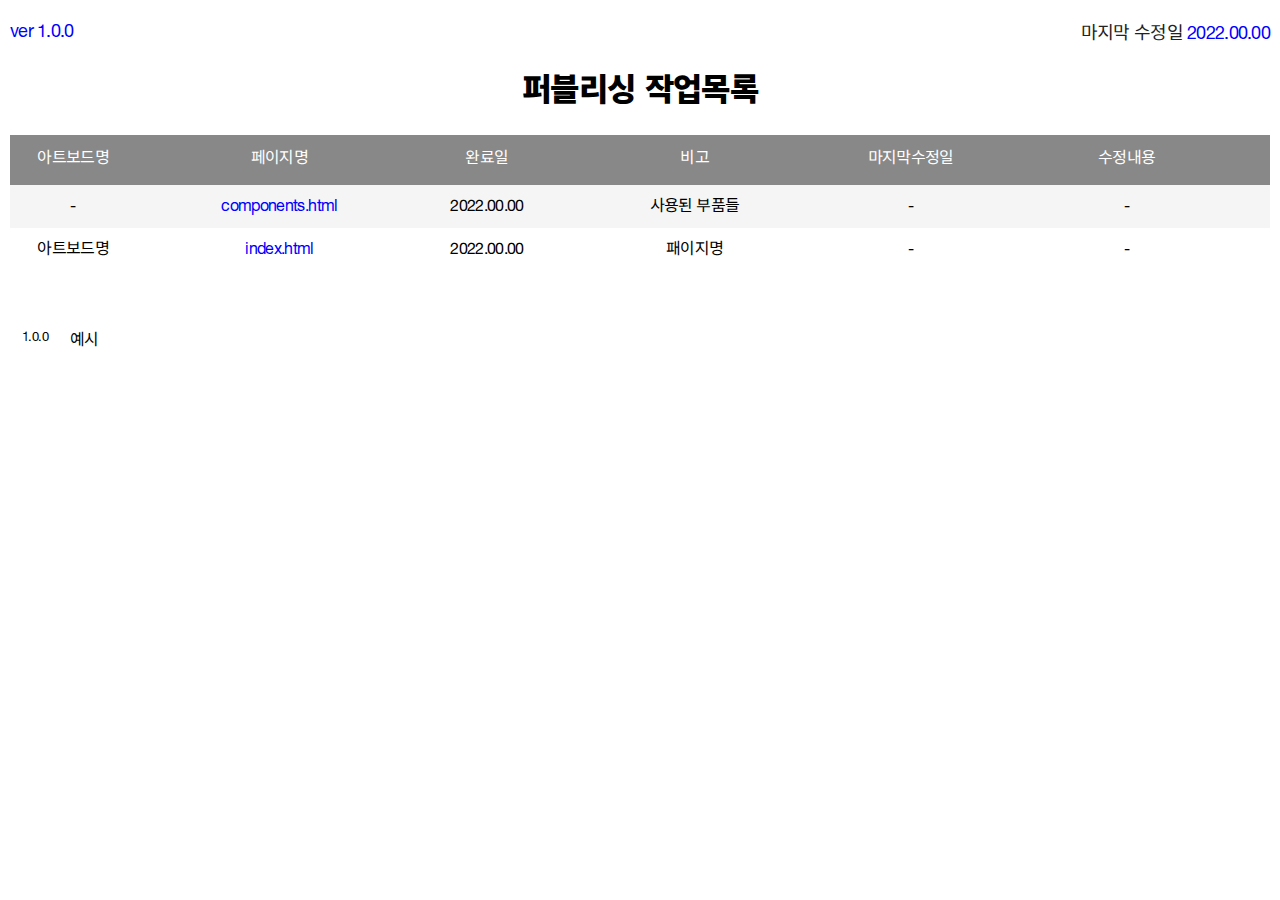
<file: public/worktable.html>
<!DOCTYPE html>
<html lang="ko">

<head>
  <meta charset="UTF-8" />
  <meta name="viewport"
    content="width=device-width, user-scalable=no, initial-scale=1.0, minimum-scale=1.0, maximum-scale=5.0" />
  <meta http-equiv="X-UA-Compatible" content="ie=edge" />
  <meta name="format-detection" content="telephone=no" />
  <meta http-equiv="Expires" content="3600" />
  <meta http-equiv="Pragma" content="3600" />
  <meta http-equiv="cache-control" content="max-age=3600" />
  <title>작업히스토리</title>

  <meta name="title" content="타이틀" />
  <meta name="author" content="회사" />
  <meta name="description" content="상세설명" />
  <meta name="keywords" content="키워드" />

  <!-- Open Graph / Facebook -->
  <meta property="og:type" content="website" />
  <meta property="og:url" content="유알엘" />
  <meta property="og:title" content="타이틀" />
  <meta property="og:description" content="상세설명" />
  <meta property="og:image" content="assets/images/favicon/og.png" />
  <!-- Twitter -->
  <meta property="twitter:url" content="유알엘" />
  <meta property="twitter:title" content="타이틀" />
  <meta property="twitter:description" content="상세설명" />
  <!-- END Open Graph -->

  <!-- css link -->
  <link rel="stylesheet" href="assets/css/custom/ui.css" />
  <link rel="stylesheet" href="assets/css/custom/worktable.css" />
</head>

<body>
  <div id="page" class="start-page">
    <!-- start:: main contents -->
    <main class="page-main">
      <!-- FIXME: 수정사항이 있을 경우
        1. 버전 업데이트 
        2. 하단 리스트에 작성
        3. 지정된 페이지에서의 수정이면 테이블에 버전 넘버를 작성 -->
      <div class="main-container">
        <div class="flex-btw-wrap">
          <p class="ver">
            <smalls>ver </smalls>1.0.0
          </p>
          <p class="date"><span class="edit-date">마지막 수정일</span> 2022.00.00</p>
        </div>
        <div class="manage-table-wrap">
          <table summary="퍼블리싱 작업목록" class="manage-table">
            <caption class="de-table-ttl">
              <h1>퍼블리싱 작업목록</h1>
            </caption>
            <thead>
              <tr class="manage-table-row manage-table-hd">
                <th class="cell cell-art">아트보드명</th>
                <th class="cell cell-name">페이지명</th>
                <th class="cell cell-end">완료일</th>
                <th class="cell cell-note">비고</th>
                <th class="cell cell-editdate">마지막수정일</th>
                <th class="cell cell-editnote">수정내용</th>
              </tr>
            </thead>
            <tbody>

              <tr class="manage-table-row">
                <td class="cell cell-art">-</td>
                <td class="cell cell-name"><a href="components.html" target="blank" ref=”noopener
                    noreferrer”>components.html</a>
                </td>
                <td class="cell cell-end">2022.00.00</td>
                <td class="cell cell-note">사용된 부품들</td>
                <td class="cell cell-editdate">-</td>
                <td class="cell cell-editnote">-</td>
              </tr>

              <tr class="manage-table-row">
                <td class="cell cell-art">아트보드명</td>
                <td class="cell cell-name"><a href="index.html" target="blank" ref=”noopener noreferrer”>index.html</a>
                </td>
                <td class="cell cell-end">2022.00.00</td>
                <td class="cell cell-note">패이지명</td>
                <td class="cell cell-editdate">-</td>
                <td class="cell cell-editnote">-</td>
              </tr>

            </tbody>
          </table>
        </div>

        <ol class="version-ckeck-wrap">

          <li class="version-ckeck-list">
            <small class="ver">1.0.0</small>
            <span class="dec">예시</span>
          </li>

        </ol>
      </div>
    </main>
    <!-- end:: main contents -->
  </div>

  <!-- END page -->
</body>

</html>
</file>
<file: public/assets/css/custom/ui.css>
/* =================== base =================== */
html,
body,
[class] {
  margin: 0;
  padding: 0;
  border: 0;
  -webkit-box-sizing: border-box;
          box-sizing: border-box;
  font-size: 100%;
  line-height: 1.15;
  font: inherit;
  font-family: "helvatica", "noto", "spoqa", sans-serif;
  vertical-align: baseline;
  letter-spacing: -0.04em;
  word-break: keep-all;
  overflow-wrap: break-word;
}

html {
  -webkit-tap-highlight-color: transparent;
  -webkit-text-size-adjust: 100%;
  font-size: 16px;
  scroll-behavior: smooth;
}

a {
  outline: 0;
  background-color: transparent;
  text-decoration: none;
  color: black;
  cursor: pointer;
}

ol,
ul,
dl {
  list-style: none;
}

textarea {
  resize: none;
}

select {
  padding: 5px 10px;
}

address {
  font-style: normal;
}

table {
  border-collapse: collapse;
  border-spacing: 0;
}

/* Reset img */
img {
  max-width: 100%;
  height: auto;
}

/* =================== fonts =================== */
/* ---------- noto sans kr ---------- */
@font-face {
  font-family: "noto";
  font-weight: 800;
  src: url("../../fonts/notosanskr/NotoSansKR-Black.woff2") format("woff2"), url("../../fonts/notosanskr/NotoSansKR-Black.woff") format("woff"), url("../../fonts/notosanskr/NotoSansKR-Black.ttf") format("truetype"), url("../../fonts/notosanskr/NotoSansKR-Black.otf") format("opentype");
  font-display: swap;
}
@font-face {
  font-family: "noto";
  font-weight: 600;
  src: url("../../fonts/notosanskr/NotoSansKR-Bold.woff2") format("woff2"), url("../../fonts/notosanskr/NotoSansKR-Bold.woff") format("woff"), url("../../fonts/notosanskr/NotoSansKR-Bold.ttf") format("truetype"), url("../../fonts/notosanskr/NotoSansKR-Bold.otf") format("opentype");
  font-display: swap;
}
@font-face {
  font-family: "noto";
  font-weight: 500;
  src: url("../../fonts/notosanskr/NotoSansKR-Medium.woff2") format("woff2"), url("../../fonts/notosanskr/NotoSansKR-Medium.woff") format("woff"), url("../../fonts/notosanskr/NotoSansKR-Medium.ttf") format("truetype"), url("../../fonts/notosanskr/NotoSansKR-Medium.otf") format("opentype");
  font-display: swap;
}
@font-face {
  font-family: "noto";
  font-weight: 400;
  src: url("../../fonts/notosanskr/NotoSansKR-Regular.woff2") format("woff2"), url("../../fonts/notosanskr/NotoSansKR-Regular.woff") format("woff"), url("../../fonts/notosanskr/NotoSansKR-Regular.ttf") format("truetype"), url("../../fonts/notosanskr/NotoSansKR-Regular.otf") format("opentype");
  font-display: swap;
}
@font-face {
  font-family: "noto";
  font-weight: 300;
  src: url("../../fonts/notosanskr/NotoSansKR-Light.woff2") format("woff2"), url("../../fonts/notosanskr/NotoSansKR-Light.woff") format("woff"), url("../../fonts/notosanskr/NotoSansKR-Light.ttf") format("truetype"), url("../../fonts/notosanskr/NotoSansKR-Light.otf") format("opentype");
  font-display: swap;
}
@font-face {
  font-family: "noto";
  font-weight: 200;
  src: url("../../fonts/notosanskr/NotoSansKR-DemiLight.woff2") format("woff2"), url("../../fonts/notosanskr/NotoSansKR-DemiLight.woff") format("woff"), url("../../fonts/notosanskr/NotoSansKR-DemiLight.ttf") format("truetype"), url("../../fonts/notosanskr/NotoSansKR-DemiLight.otf") format("opentype");
  font-display: swap;
}
@font-face {
  font-family: "noto";
  font-weight: 100;
  src: url("../../fonts/notosanskr/NotoSansKR-Thin.woff2") format("woff2"), url("../../fonts/notosanskr/NotoSansKR-Thin.woff") format("woff"), url("../../fonts/notosanskr/NotoSansKR-Thin.ttf") format("truetype"), url("../../fonts/notosanskr/NotoSansKR-Thin.otf") format("opentype");
  font-display: swap;
}
/* ---------- helvetica neue ---------- */
@font-face {
  font-family: "helvatica";
  font-weight: 800;
  src: url("../../fonts/Helvetica_Neue/HelveticaNeueLTStd-Hv.woff2") format("woff2"), url("../../fonts/Helvetica_Neue/HelveticaNeueLTStd-Hv.woff") format("woff"), url("../../fonts/Helvetica_Neue/HelveticaNeueLTStd-Hv.ttf") format("truetype"), url("../../fonts/Helvetica_Neue/HelveticaNeueLTStd-Hv.otf") format("opentype");
  font-display: swap;
}
@font-face {
  font-family: "helvatica";
  font-weight: 600;
  src: url("../../fonts/Helvetica_Neue/HelveticaNeueLTStd-Bd.woff2") format("woff2"), url("../../fonts/Helvetica_Neue/HelveticaNeueLTStd-Bd.woff") format("woff"), url("../../fonts/Helvetica_Neue/HelveticaNeueLTStd-Bd.ttf") format("truetype"), url("../../fonts/Helvetica_Neue/HelveticaNeueLTStd-Bd.otf") format("opentype");
  font-display: swap;
}
@font-face {
  font-family: "helvatica";
  font-weight: 400;
  src: url("../../fonts/Helvetica_Neue/HelveticaNeueLTStd-Roman.woff2") format("woff2"), url("../../fonts/Helvetica_Neue/HelveticaNeueLTStd-Roman.woff") format("woff"), url("../../fonts/Helvetica_Neue/HelveticaNeueLTStd-Roman.ttf") format("truetype"), url("../../fonts/Helvetica_Neue/HelveticaNeueLTStd-Roman.otf") format("opentype");
  font-display: swap;
}
@font-face {
  font-family: "helvatica";
  font-weight: 300;
  src: url("../../fonts/Helvetica_Neue/HelveticaNeueLTStd-Lt.woff2") format("woff2"), url("../../fonts/Helvetica_Neue/HelveticaNeueLTStd-Lt.woff") format("woff"), url("../../fonts/Helvetica_Neue/HelveticaNeueLTStd-Lt.ttf") format("truetype"), url("../../fonts/Helvetica_Neue/HelveticaNeueLTStd-Lt.otf") format("opentype");
  font-display: swap;
}
/* ---------- open sans ---------- */
@font-face {
  font-family: "open sans";
  font-weight: 800;
  src: url("../../fonts/open_sans/OpenSans-ExtraBold.woff2") format("woff2"), url("../../fonts/open_sans/OpenSans-ExtraBold.woff") format("woff"), url("../../fonts/open_sans/OpenSans-ExtraBold.ttf") format("truetype"), url("../../fonts/open_sans/OpenSans-ExtraBold.otf") format("opentype");
  font-display: swap;
}
@font-face {
  font-family: "open sans";
  font-weight: 700;
  src: url("../../fonts/open_sans/OpenSans-Bold.woff2") format("woff2"), url("../../fonts/open_sans/OpenSans-Bold.woff") format("woff"), url("../../fonts/open_sans/OpenSans-Bold.ttf") format("truetype"), url("../../fonts/open_sans/OpenSans-Bold.otf") format("opentype");
  font-display: swap;
}
@font-face {
  font-family: "open sans";
  font-weight: 600;
  src: url("../../fonts/open_sans/OpenSans-SemiBold.woff2") format("woff2"), url("../../fonts/open_sans/OpenSans-SemiBold.woff") format("woff"), url("../../fonts/open_sans/OpenSans-SemiBold.ttf") format("truetype"), url("../../fonts/open_sans/OpenSans-SemiBold.otf") format("opentype");
  font-display: swap;
}
@font-face {
  font-family: "open sans";
  font-weight: 400;
  src: url("../../fonts/open_sans/OpenSans-Regular.woff2") format("woff2"), url("../../fonts/open_sans/OpenSans-Regular.woff") format("woff"), url("../../fonts/open_sans/OpenSans-Regular.ttf") format("truetype"), url("../../fonts/open_sans/OpenSans-Regular.otf") format("opentype");
  font-display: swap;
}
@font-face {
  font-family: "open sans";
  font-weight: 300;
  src: url("../../fonts/open_sans/OpenSans-Light.woff2") format("woff2"), url("../../fonts/open_sans/OpenSans-Light.woff") format("woff"), url("../../fonts/open_sans/OpenSans-Light.ttf") format("truetype"), url("../../fonts/open_sans/OpenSans-Light.otf") format("opentype");
  font-display: swap;
}
/* ---------- nanum square ---------- */
@font-face {
  font-family: "nanum square";
  font-weight: 800;
  src: url("../../fonts/nanumsquare/NanumSquare_acEB.woff2") format("woff2"), url("../../fonts/nanumsquare/NanumSquare_acEB.woff") format("woff"), url("../../fonts/nanumsquare/NanumSquare_acEB.ttf") format("truetype"), url("../../fonts/nanumsquare/NanumSquare_acEB.otf") format("opentype");
  font-display: swap;
}
@font-face {
  font-family: "nanum square";
  font-weight: 600;
  src: url("../../fonts/nanumsquare/NanumSquare_acB.woff2") format("woff2"), url("../../fonts/nanumsquare/NanumSquare_acB.woff") format("woff"), url("../../fonts/nanumsquare/NanumSquare_acB.ttf") format("truetype"), url("../../fonts/nanumsquare/NanumSquare_acB.otf") format("opentype");
  font-display: swap;
}
@font-face {
  font-family: "nanum square";
  font-weight: 400;
  src: url("../../fonts/nanumsquare/NanumSquare_acR.woff2") format("woff2"), url("../../fonts/nanumsquare/NanumSquare_acR.woff") format("woff"), url("../../fonts/nanumsquare/NanumSquare_acR.ttf") format("truetype"), url("../../fonts/nanumsquare/NanumSquare_acR.otf") format("opentype");
  font-display: swap;
}
@font-face {
  font-family: "nanum square";
  font-weight: 300;
  src: url("../../fonts/nanumsquare/NanumSquare_acL.woff2") format("woff2"), url("../../fonts/nanumsquare/NanumSquare_acL.woff") format("woff"), url("../../fonts/nanumsquare/NanumSquare_acL.ttf") format("truetype"), url("../../fonts/nanumsquare/NanumSquare_acL.otf") format("opentype");
  font-display: swap;
}
/* ---------- spoqa han sans neo ---------- */
@font-face {
  font-family: "spoqa";
  font-weight: 600;
  src: url("../../fonts/SpoqaHanSansNeo/Spoqa_Han_Sans_Neo_Bold.woff2") format("woff2"), url("../../fonts/SpoqaHanSansNeo/Spoqa_Han_Sans_Neo_Bold.woff") format("woff"), url("../../fonts/SpoqaHanSansNeo/Spoqa_Han_Sans_Neo_Bold.ttf") format("truetype"), url("../../fonts/SpoqaHanSansNeo/Spoqa_Han_Sans_Neo_Bold.otf") format("opentype");
  font-display: swap;
}
@font-face {
  font-family: "spoqa";
  font-weight: 500;
  src: url("../../fonts/SpoqaHanSansNeo/Spoqa_Han_Sans_Neo_Medium.woff2") format("woff2"), url("../../fonts/SpoqaHanSansNeo/Spoqa_Han_Sans_Neo_Medium.woff") format("woff"), url("../../fonts/SpoqaHanSansNeo/Spoqa_Han_Sans_Neo_Medium.ttf") format("truetype"), url("../../fonts/SpoqaHanSansNeo/Spoqa_Han_Sans_Neo_Medium.otf") format("opentype");
  font-display: swap;
}
@font-face {
  font-family: "spoqa";
  font-weight: 400;
  src: url("../../fonts/SpoqaHanSansNeo/Spoqa_Han_Sans_Neo_Regular.woff2") format("woff2"), url("../../fonts/SpoqaHanSansNeo/Spoqa_Han_Sans_Neo_Regular.woff") format("woff"), url("../../fonts/SpoqaHanSansNeo/Spoqa_Han_Sans_Neo_Regular.ttf") format("truetype"), url("../../fonts/SpoqaHanSansNeo/Spoqa_Han_Sans_Neo_Regular.otf") format("opentype");
  font-display: swap;
}
@font-face {
  font-family: "spoqa";
  font-weight: 300;
  src: url("../../fonts/SpoqaHanSansNeo/Spoqa_Han_Sans_Neo_Light.woff2") format("woff2"), url("../../fonts/SpoqaHanSansNeo/Spoqa_Han_Sans_Neo_Light.woff") format("woff"), url("../../fonts/SpoqaHanSansNeo/Spoqa_Han_Sans_Neo_Light.ttf") format("truetype"), url("../../fonts/SpoqaHanSansNeo/Spoqa_Han_Sans_Neo_Light.otf") format("opentype");
  font-display: swap;
}
@font-face {
  font-family: "spoqa";
  font-weight: 100;
  src: url("../../fonts/SpoqaHanSansNeo/Spoqa_Han_Sans_Neo_Thin.woff2") format("woff2"), url("../../fonts/SpoqaHanSansNeo/Spoqa_Han_Sans_Neo_Thin.woff") format("woff"), url("../../fonts/SpoqaHanSansNeo/Spoqa_Han_Sans_Neo_Thin.ttf") format("truetype"), url("../../fonts/SpoqaHanSansNeo/Spoqa_Han_Sans_Neo_Thin.otf") format("opentype");
  font-display: swap;
}
/* ---------- poppins ---------- */
@font-face {
  font-family: "poppins";
  font-weight: 900;
  src: url("../../fonts/poppins/Poppins-Black.woff2") format("woff2"), url("../../fonts/poppins/Poppins-Black.woff") format("woff"), url("../../fonts/poppins/Poppins-Black.ttf") format("truetype"), url("../../fonts/poppins/Poppins-Black.otf") format("opentype");
  font-display: swap;
}
@font-face {
  font-family: "poppins";
  font-weight: 800;
  src: url("../../fonts/poppins/Poppins-ExtraBold.woff2") format("woff2"), url("../../fonts/poppins/Poppins-ExtraBold.woff") format("woff"), url("../../fonts/poppins/Poppins-ExtraBold.ttf") format("truetype"), url("../../fonts/poppins/Poppins-ExtraBold.otf") format("opentype");
  font-display: swap;
}
@font-face {
  font-family: "poppins";
  font-weight: 700;
  src: url("../../fonts/poppins/Poppins-Bold.woff2") format("woff2"), url("../../fonts/poppins/Poppins-Bold.woff") format("woff"), url("../../fonts/poppins/Poppins-Bold.ttf") format("truetype"), url("../../fonts/poppins/Poppins-Bold.otf") format("opentype");
  font-display: swap;
}
@font-face {
  font-family: "poppins";
  font-weight: 600;
  src: url("../../fonts/poppins/Poppins-SemiBold.woff2") format("woff2"), url("../../fonts/poppins/Poppins-SemiBold.woff") format("woff"), url("../../fonts/poppins/Poppins-SemiBold.ttf") format("truetype"), url("../../fonts/poppins/Poppins-SemiBold.otf") format("opentype");
  font-display: swap;
}
@font-face {
  font-family: "poppins";
  font-weight: 500;
  src: url("../../fonts/poppins/Poppins-Medium.woff2") format("woff2"), url("../../fonts/poppins/Poppins-Medium.woff") format("woff"), url("../../fonts/poppins/Poppins-Medium.ttf") format("truetype"), url("../../fonts/poppins/Poppins-Medium.otf") format("opentype");
  font-display: swap;
}
@font-face {
  font-family: "poppins";
  font-weight: 400;
  src: url("../../fonts/poppins/Poppins-Regular.woff2") format("woff2"), url("../../fonts/poppins/Poppins-Regular.woff") format("woff"), url("../../fonts/poppins/Poppins-Regular.ttf") format("truetype"), url("../../fonts/poppins/Poppins-Regular.otf") format("opentype");
  font-display: swap;
}
@font-face {
  font-family: "poppins";
  font-weight: 300;
  src: url("../../fonts/poppins/Poppins-Light.woff2") format("woff2"), url("../../fonts/poppins/Poppins-Light.woff") format("woff"), url("../../fonts/poppins/Poppins-Light.ttf") format("truetype"), url("../../fonts/poppins/Poppins-Light.otf") format("opentype");
  font-display: swap;
}
@font-face {
  font-family: "poppins";
  font-weight: 200;
  src: url("../../fonts/poppins/Poppins-ExtraLight.woff2") format("woff2"), url("../../fonts/poppins/Poppins-ExtraLight.woff") format("woff"), url("../../fonts/poppins/Poppins-ExtraLight.ttf") format("truetype"), url("../../fonts/poppins/Poppins-ExtraLight.otf") format("opentype");
  font-display: swap;
}
@font-face {
  font-family: "poppins";
  font-weight: 100;
  src: url("../../fonts/poppins/Poppins-Thin.woff2") format("woff2"), url("../../fonts/poppins/Poppins-Thin.woff") format("woff"), url("../../fonts/poppins/Poppins-Thin.ttf") format("truetype"), url("../../fonts/poppins/Poppins-Thin.otf") format("opentype");
  font-display: swap;
}
/* ---------- roboto ---------- */
@font-face {
  font-family: "roboto";
  font-weight: 300;
  src: url("../../fonts/roboto/Roboto-Thin.woff2") format("woff2"), url("../../fonts/roboto/Roboto-Thin.woff") format("woff"), url("../../fonts/roboto/Roboto-Thin.ttf") format("truetype"), url("../../fonts/roboto/Roboto-Thin.otf") format("opentype");
  font-display: swap;
}
@font-face {
  font-family: "roboto";
  font-weight: 400;
  src: url("../../fonts/roboto/Roboto-Regular.woff2") format("woff2"), url("../../fonts/roboto/Roboto-Regular.woff") format("woff"), url("../../fonts/roboto/Roboto-Regular.ttf") format("truetype"), url("../../fonts/roboto/Roboto-Regular.otf") format("opentype");
  font-display: swap;
}
@font-face {
  font-family: "roboto";
  font-weight: 500;
  src: url("../../fonts/roboto/Roboto-Medium.woff2") format("woff2"), url("../../fonts/roboto/Roboto-Medium.woff") format("woff"), url("../../fonts/roboto/Roboto-Medium.ttf") format("truetype"), url("../../fonts/roboto/Roboto-Medium.otf") format("opentype");
  font-display: swap;
}
@font-face {
  font-family: "roboto";
  font-weight: 600;
  src: url("../../fonts/roboto/Roboto-Bold.woff2") format("woff2"), url("../../fonts/roboto/Roboto-Bold.woff") format("woff"), url("../../fonts/roboto/Roboto-Bold.ttf") format("truetype"), url("../../fonts/roboto/Roboto-Bold.otf") format("opentype");
  font-display: swap;
}
@font-face {
  font-family: "roboto";
  font-weight: 800;
  src: url("../../fonts/roboto/Roboto-Black.woff2") format("woff2"), url("../../fonts/roboto/Roboto-Black.woff") format("woff"), url("../../fonts/roboto/Roboto-Black.ttf") format("truetype"), url("../../fonts/roboto/Roboto-Black.otf") format("opentype");
  font-display: swap;
}
/* ---------- pretendard ---------- */
@font-face {
  font-family: "pretendard";
  font-weight: 100;
  src: url("../../fonts/pretendard/Pretendard-Thin.woff2") format("woff2"), url("../../fonts/pretendard/Pretendard-Thin.woff") format("woff"), url("../../fonts/pretendard/Pretendard-Thin.otf") format("opentype");
}
@font-face {
  font-family: "pretendard";
  font-weight: 200;
  src: url("../../fonts/pretendard/Pretendard-ExtraLight.woff2") format("woff2"), url("../../fonts/pretendard/Pretendard-ExtraLight.woff") format("woff"), url("../../fonts/pretendard/Pretendard-ExtraLight.otf") format("opentype");
}
@font-face {
  font-family: "pretendard";
  font-weight: 300;
  src: url("../../fonts/pretendard/Pretendard-Light.woff2") format("woff2"), url("../../fonts/pretendard/Pretendard-Light.woff") format("woff"), url("../../fonts/pretendard/Pretendard-Light.otf") format("opentype");
}
@font-face {
  font-family: "pretendard";
  font-weight: 400;
  src: url("../../fonts/pretendard/Pretendard-Regular.woff2") format("woff2"), url("../../fonts/pretendard/Pretendard-Regular.woff") format("woff"), url("../../fonts/pretendard/Pretendard-Regular.otf") format("opentype");
}
@font-face {
  font-family: "pretendard";
  font-weight: 500;
  src: url("../../fonts/pretendard/Pretendard-Medium.woff2") format("woff2"), url("../../fonts/pretendard/Pretendard-Medium.woff") format("woff"), url("../../fonts/pretendard/Pretendard-Medium.otf") format("opentype");
}
@font-face {
  font-family: "pretendard";
  font-weight: 600;
  src: url("../../fonts/pretendard/Pretendard-SemiBold.woff2") format("woff2"), url("../../fonts/pretendard/Pretendard-SemiBold.woff") format("woff"), url("../../fonts/pretendard/Pretendard-SemiBold.otf") format("opentype");
}
@font-face {
  font-family: "pretendard";
  font-weight: 700;
  src: url("../../fonts/pretendard/Pretendard-Bold.woff2") format("woff2"), url("../../fonts/pretendard/Pretendard-Bold.woff") format("woff"), url("../../fonts/pretendard/Pretendard-Bold.otf") format("opentype");
}
@font-face {
  font-family: "pretendard";
  font-weight: 800;
  src: url("../../fonts/pretendard/Pretendard-ExtraBold.woff2") format("woff2"), url("../../fonts/pretendard/Pretendard-ExtraBold.woff") format("woff"), url("../../fonts/pretendard/Pretendard-ExtraBold.otf") format("opentype");
}
@font-face {
  font-family: "pretendard";
  font-weight: 900;
  src: url("../../fonts/pretendard/Pretendard-Black.woff2") format("woff2"), url("../../fonts/pretendard/Pretendard-Black.woff") format("woff"), url("../../fonts/pretendard/Pretendard-Black.otf") format("opentype");
}
/* =================== helper =================== */
.none {
  display: none;
}

.voice-only {
  position: absolute;
  top: 0;
  left: -9999rem;
  overflow: hidden;
  width: 1px;
  height: 1px;
  color: transparent;
}

.clear:after {
  content: "";
  display: block;
  clear: both;
}

.scroll-custom {
  overflow-y: auto;
}
.scroll-custom::-webkit-scrollbar {
  width: 4px;
  height: 4px;
  background-color: blue;
}
.scroll-custom::-webkit-scrollbar-thumb {
  background-color: #fff;
  border-radius: 0;
}

@media all and (max-width: 1024px) {
  .tab-hide {
    display: none !important;
  }
}

.tab-show {
  display: none !important;
}
@media all and (max-width: 1024px) {
  .tab-show {
    display: block !important;
  }
}

.tab-show-flex {
  display: none !important;
}
@media all and (max-width: 1024px) {
  .tab-show-flex {
    display: -webkit-box !important;
    display: -ms-flexbox !important;
    display: flex !important;
  }
}

@media all and (max-width: 600px) {
  .mb-hide {
    display: none !important;
  }
}

.mb-show {
  display: none !important;
}
@media all and (max-width: 600px) {
  .mb-show {
    display: block !important;
  }
}

.mb-show-flex {
  display: none !important;
}
@media all and (max-width: 600px) {
  .mb-show-flex {
    display: -webkit-box !important;
    display: -ms-flexbox !important;
    display: flex !important;
  }
}

@media all and (max-width: 360px) {
  .sm-hide {
    display: none !important;
  }
}

.sm-show {
  display: none !important;
}
@media all and (max-width: 360px) {
  .sm-show {
    display: block !important;
  }
}

.sm-show-flex {
  display: none !important;
}
@media all and (max-width: 360px) {
  .sm-show-flex {
    display: -webkit-box !important;
    display: -ms-flexbox !important;
    display: flex !important;
  }
}

/* =================== button =================== */
.btns-wrap {
  display: -webkit-box;
  display: -ms-flexbox;
  display: flex;
  -webkit-box-align: center;
      -ms-flex-align: center;
          align-items: center;
  -ms-flex-wrap: wrap;
      flex-wrap: wrap;
}
.btns-wrap .btn {
  margin: 10px 0;
  margin-left: 10px;
}
.btns-wrap .btn:first-of-type {
  margin-left: 0px;
}

.btns-wrap-double {
  display: -webkit-box;
  display: -ms-flexbox;
  display: flex;
  -webkit-box-align: center;
      -ms-flex-align: center;
          align-items: center;
}
.btns-wrap-double .btn {
  width: 50%;
}

.btns-wrap-fixed {
  display: -webkit-box;
  display: -ms-flexbox;
  display: flex;
  -webkit-box-align: center;
      -ms-flex-align: center;
          align-items: center;
  -webkit-box-pack: center;
      -ms-flex-pack: center;
          justify-content: center;
  gap: 10px;
  z-index: 20;
  position: fixed;
  top: auto;
  bottom: 0;
  width: 100%;
  height: 50px;
}
.btns-wrap-fixed .btn {
  width: 100%;
  height: 100%;
}

.btn {
  padding: 0;
  border: 0;
  border-radius: 0;
  background-color: transparent;
  -webkit-appearance: none;
  -moz-appearance: none;
  appearance: none;
  outline: none;
  -webkit-box-shadow: none;
          box-shadow: none;
  display: -webkit-inline-box;
  display: -ms-inline-flexbox;
  display: inline-flex;
  -webkit-box-align: center;
      -ms-flex-align: center;
          align-items: center;
  -webkit-box-pack: center;
      -ms-flex-pack: center;
          justify-content: center;
  cursor: pointer;
}
.btn:disabled {
  background-color: gray;
  cursor: default;
}

.btn-circle {
  display: -webkit-inline-box;
  display: -ms-inline-flexbox;
  display: inline-flex;
  -webkit-box-align: center;
      -ms-flex-align: center;
          align-items: center;
  -webkit-box-pack: center;
      -ms-flex-pack: center;
          justify-content: center;
  width: 50px;
  height: 50px;
  border-radius: 50%;
  border-radius: 50%;
}

.btn-round {
  border-radius: 30px;
}

.btn-rounded {
  border-radius: 8px;
}

.btn-shadow {
  -webkit-box-shadow: 0 6px 10px rgba(0, 0, 0, 0.07);
          box-shadow: 0 6px 10px rgba(0, 0, 0, 0.07);
}

.btn-sm {
  height: 30px;
}

.btn-md {
  height: 50px;
}

.btn-lg {
  height: 70px;
}

.btn-full {
  width: 100%;
  height: 100%;
}

.btn-main {
  background-color: blue;
  color: black;
  -webkit-transition: all 0.3s;
  transition: all 0.3s;
}
.btn-main:hover, .btn-main:focus {
  background-color: transparent;
  border: 1px solid blue;
}

.btn-sub {
  background-color: #9999ff;
  color: black;
  -webkit-transition: all 0.3s;
  transition: all 0.3s;
}
.btn-sub:hover, .btn-sub:focus {
  background-color: transparent;
  border: 1px solid #9999ff;
}

.btn-gra {
  background-image: -webkit-gradient(linear, right top, left top, from(blue), color-stop(50%, #9999ff), to(blue));
  background-image: linear-gradient(to left, blue 0%, #9999ff 50%, blue 100%);
  background-size: 200%;
  background-position: left top;
  color: white;
  -webkit-transition: all 0.3s;
  transition: all 0.3s;
}
.btn-gra:hover, .btn-gra:focus {
  background-position-x: 100%;
}

.btn-bd-main {
  border: 1px solid blue;
  background-color: white;
  color: blue;
  -webkit-transition: all 0.3s;
  transition: all 0.3s;
}
.btn-bd-main:hover, .btn-bd-main:focus {
  background-color: blue;
  color: black;
}

.btn-bd-sub {
  border: 1px solid #9999ff;
  background-color: white;
  color: #9999ff;
  -webkit-transition: all 0.3s;
  transition: all 0.3s;
}
.btn-bd-sub:hover, .btn-bd-sub:focus {
  background-color: #9999ff;
  color: black;
}

.btn-gst-main {
  border: 1px solid blue;
  color: blue;
  -webkit-transition: all 0.3s;
  transition: all 0.3s;
}
.btn-gst-main:hover, .btn-gst-main:focus {
  background-color: blue;
  color: black;
}

.btn-gst-sub {
  border: 1px solid #9999ff;
  color: #9999ff;
  -webkit-transition: all 0.3s;
  transition: all 0.3s;
}
.btn-gst-sub:hover, .btn-gst-sub:focus {
  background-color: #9999ff;
  color: black;
}

.socail-btn-wrap {
  -ms-flex-wrap: wrap;
      flex-wrap: wrap;
}
.socail-btn-wrap .btn {
  margin: 0;
}

.socail-icon-btn-wrap {
  -webkit-box-pack: center;
      -ms-flex-pack: center;
          justify-content: center;
}

.btn-kakao {
  background-color: #fae300;
  color: #ffffff;
}

.btn-facebook {
  background-color: #204889;
  color: #ffffff;
}

.btn-naver {
  background-color: #00bf19;
  color: #ffffff;
}

.btn-kakao {
  color: #2b1718;
}

.btn-icon {
  padding: 0;
  border: 0;
  border-radius: 0;
  background-color: transparent;
  -webkit-appearance: none;
  -moz-appearance: none;
  appearance: none;
  outline: none;
  -webkit-box-shadow: none;
          box-shadow: none;
  background-repeat: no-repeat;
  background-position: center;
  background-size: auto;
  width: 50px;
  height: 50px;
}

/* =================== form =================== */
.input-wrap {
  width: 100%;
}

.input {
  padding: 0;
  border: 0;
  border-radius: 0;
  background-color: transparent;
  -webkit-appearance: none;
  -moz-appearance: none;
  appearance: none;
  outline: none;
  -webkit-box-shadow: none;
          box-shadow: none;
  display: block;
  width: 100%;
  height: 50px;
  padding: 0 17px;
  border-radius: 6px;
  background-color: white;
  font-size: 1.125em;
  border: 1px solid;
}
.input:hover, .input:focus {
  border-color: blue;
}
.input::-webkit-input-placeholder {
  opacity: 0.7;
}
.input::-moz-placeholder {
  opacity: 0.7;
}
.input:-ms-input-placeholder {
  opacity: 0.7;
}
.input::-ms-input-placeholder {
  opacity: 0.7;
}
.input::placeholder {
  opacity: 0.7;
}
.input.input-tarea {
  width: 100%;
  height: 500px;
  padding: 20px;
  border: 1px solid;
  border-radius: 6px;
  resize: none;
}
.input.input-round {
  border: 1px solid;
  border-radius: 25px;
}
.input.input-underbar {
  border-bottom: 1px solid;
}

.rate1:before {
  content: "1.0";
}
.rate1:after {
  content: url("../../images/icon/icon_star1.svg");
}

.rate2:before {
  content: "2.0";
}
.rate2:after {
  content: url("../../images/icon/icon_star2.svg");
}

.rate3:before {
  content: "3.0";
}
.rate3:after {
  content: url("../../images/icon/icon_star3.svg");
}

.rate4:before {
  content: "4.0";
}
.rate4:after {
  content: url("../../images/icon/icon_star4.svg");
}

.rate5:before {
  content: "5.0";
}
.rate5:after {
  content: url("../../images/icon/icon_star5.svg");
}

/* =================== layout =================== */
#page {
  min-height: 100%;
}

.l-center {
  max-width: 1200px;
  width: 95%;
  margin: 0 auto;
}

.flex-btw-wrap {
  display: -webkit-box;
  display: -ms-flexbox;
  display: flex;
  -webkit-box-align: center;
      -ms-flex-align: center;
          align-items: center;
  -webkit-box-pack: justify;
      -ms-flex-pack: justify;
          justify-content: space-between;
}

.empty-content {
  width: 100%;
  text-align: center;
  padding: 50px 0;
}
.empty-content .img-wrap {
  width: 100px;
  margin: 0 auto;
  padding-bottom: 20px;
}
.empty-content .img-wrap img {
  width: 100%;
}
.empty-content .txt {
  font-weight: 400;
  color: black;
  opacity: 0.8;
}

/* =================== header =================== */
.header-wrap {
  height: 100px;
}
@media all and (max-width: 1024px) {
  .header-wrap {
    height: 50px;
  }
}

.com-hd {
  position: fixed;
  top: 0;
  left: 0;
  width: 100%;
  height: 100px;
  background-color: rgba(0, 0, 0, 0.3);
  z-index: 10;
}
.com-hd .l-center {
  min-width: 1px;
}
@media all and (max-width: 1024px) {
  .com-hd {
    height: 50px;
  }
}
.com-hd .flex-btw-wrap {
  height: 100px;
}
@media all and (max-width: 1024px) {
  .com-hd .flex-btw-wrap {
    height: 50px;
  }
}

@media all and (max-width: 1024px) {
  .pc-nav-wrap {
    display: none;
  }
}

.mb-nav-wrap {
  display: none;
  width: 50px;
  height: 50px;
}
@media all and (max-width: 1024px) {
  .mb-nav-wrap {
    display: block;
  }
}

.gnb-btn {
  display: -webkit-box;
  display: -ms-flexbox;
  display: flex;
  -webkit-box-orient: vertical;
  -webkit-box-direction: normal;
      -ms-flex-direction: column;
          flex-direction: column;
  -webkit-box-align: end;
      -ms-flex-align: end;
          align-items: flex-end;
  -webkit-box-pack: center;
      -ms-flex-pack: center;
          justify-content: center;
  width: 100%;
  height: 100%;
  padding: 0;
  border: 0;
  border-radius: 0;
  background-color: transparent;
  -webkit-appearance: none;
  -moz-appearance: none;
  appearance: none;
  outline: none;
  -webkit-box-shadow: none;
          box-shadow: none;
  position: relative;
  cursor: pointer;
  z-index: 50;
}
.gnb-btn.active .gnb-line {
  display: none;
  width: 60%;
  margin-top: 0;
  background-color: white;
}
.gnb-btn.active .gnb-line:first-child {
  display: block;
  -webkit-transform: rotate(45deg) translateY(1px);
          transform: rotate(45deg) translateY(1px);
}
.gnb-btn.active .gnb-line:last-child {
  display: block;
  -webkit-transform: rotate(-45deg) translateY(-1px);
          transform: rotate(-45deg) translateY(-1px);
}
.gnb-btn.active ~ .gnb-menu-wrap {
  right: 0;
}

.gnb-line {
  display: block;
  width: 70%;
  height: 1px;
  margin-top: 10px;
  border-radius: 5px;
  background-color: black;
  font-size: 0;
  -webkit-transition: all 0.3s;
  transition: all 0.3s;
}
.gnb-line.gnb-line2 {
  width: 55%;
}
.gnb-line:first-child {
  margin-top: 0;
}

.gnb-menu-wrap {
  z-index: 15;
  position: fixed;
  top: 0;
  left: auto;
  right: -100%;
  width: 100%;
  height: 100%;
  background-color: rgba(0, 0, 0, 0.8);
  -webkit-transition: all 0.3s ease-in-out;
  transition: all 0.3s ease-in-out;
}

/* =================== footer =================== */
.com-ft {
  padding: 80px 0;
  background-color: #222;
  color: white;
}

.ft-link-wrap .link {
  margin-right: 10px;
  color: rgba(255, 255, 255, 0.8);
}

.ft-logo-wrap {
  padding-top: 30px;
}

.ft-info-wrap {
  padding-top: 30px;
}

.ft-list .title {
  color: rgba(255, 255, 255, 0.6);
}
.ft-list .dec {
  position: relative;
  padding-left: 10px;
  margin-left: 10px;
}
.ft-list.dot .dec {
  padding-left: 15px;
}
.ft-list.dot .dec:before {
  content: "";
  display: block;
  position: absolute;
  top: 50%;
  width: 5px;
  height: 5px;
  border-radius: 50%;
  background-color: white;
  -webkit-transform: translateY(-50%);
          transform: translateY(-50%);
}
.ft-list.bar .dec:before {
  content: "";
  display: block;
  position: absolute;
  top: 50%;
  width: 1px;
  height: 12px;
  background-color: white;
  -webkit-transform: translateY(-50%);
          transform: translateY(-50%);
}
.ft-list.inline {
  display: inline-block;
  margin-right: 40px;
}
.ft-list.inline:last-child {
  margin-right: 0;
}

/* =================== main =================== */
</file>
<file: public/assets/css/custom/worktable.css>
.main-container {
  padding: 20px 10px;
}

.flex-btw-wrap {
  display: -webkit-box;
  display: -ms-flexbox;
  display: flex;
  -webkit-box-align: center;
      -ms-flex-align: center;
          align-items: center;
  -webkit-box-pack: justify;
      -ms-flex-pack: justify;
          justify-content: space-between;
  font-size: 18px;
  color: blue;
}

.edit-date {
  color: #222;
}

.manage-table-wrap {
  width: 100%;
  overflow: auto;
}

.manage-table {
  width: 100%;
  min-width: 400px;
}

.manage-table-row {
  background-color: #f5f5f5;
}
.manage-table-row.manage-table-hd {
  height: 30px;
  line-height: 30px;
  background-color: #888;
  color: white;
}
.manage-table-row.manage-table-hd:hover, .manage-table-row.manage-table-hd:focus {
  background-color: #888;
}
.manage-table-row:nth-child(even) {
  background-color: #fff;
}
.manage-table-row:hover, .manage-table-row:focus {
  background-color: #ddd;
}
.manage-table-row .cell {
  padding: 10px;
  text-align: center;
  vertical-align: center;
}
.manage-table-row .cell-art {
  width: 5em;
}
.manage-table-row .cell-name {
  width: 13em;
  padding: 0;
}
.manage-table-row .cell-end {
  width: 5em;
}
.manage-table-row .cell-note {
  width: 13em;
}
.manage-table-row .cell-editdate {
  width: 5em;
}
.manage-table-row .cell-editnote {
  width: 13em;
}
.manage-table-row a {
  display: block;
  height: 100%;
  padding: 10px;
  color: blue;
}

.version-ckeck-wrap {
  padding: 50px 10px;
}

.version-ckeck-list {
  position: relative;
  margin-top: 8px;
}
.version-ckeck-list .ver {
  position: absolute;
  top: 2px;
  left: 2px;
  width: 50px;
  font-size: 13px;
}
.version-ckeck-list .dec {
  display: block;
  padding-left: 50px;
  white-space: pre-line;
}
</file>
